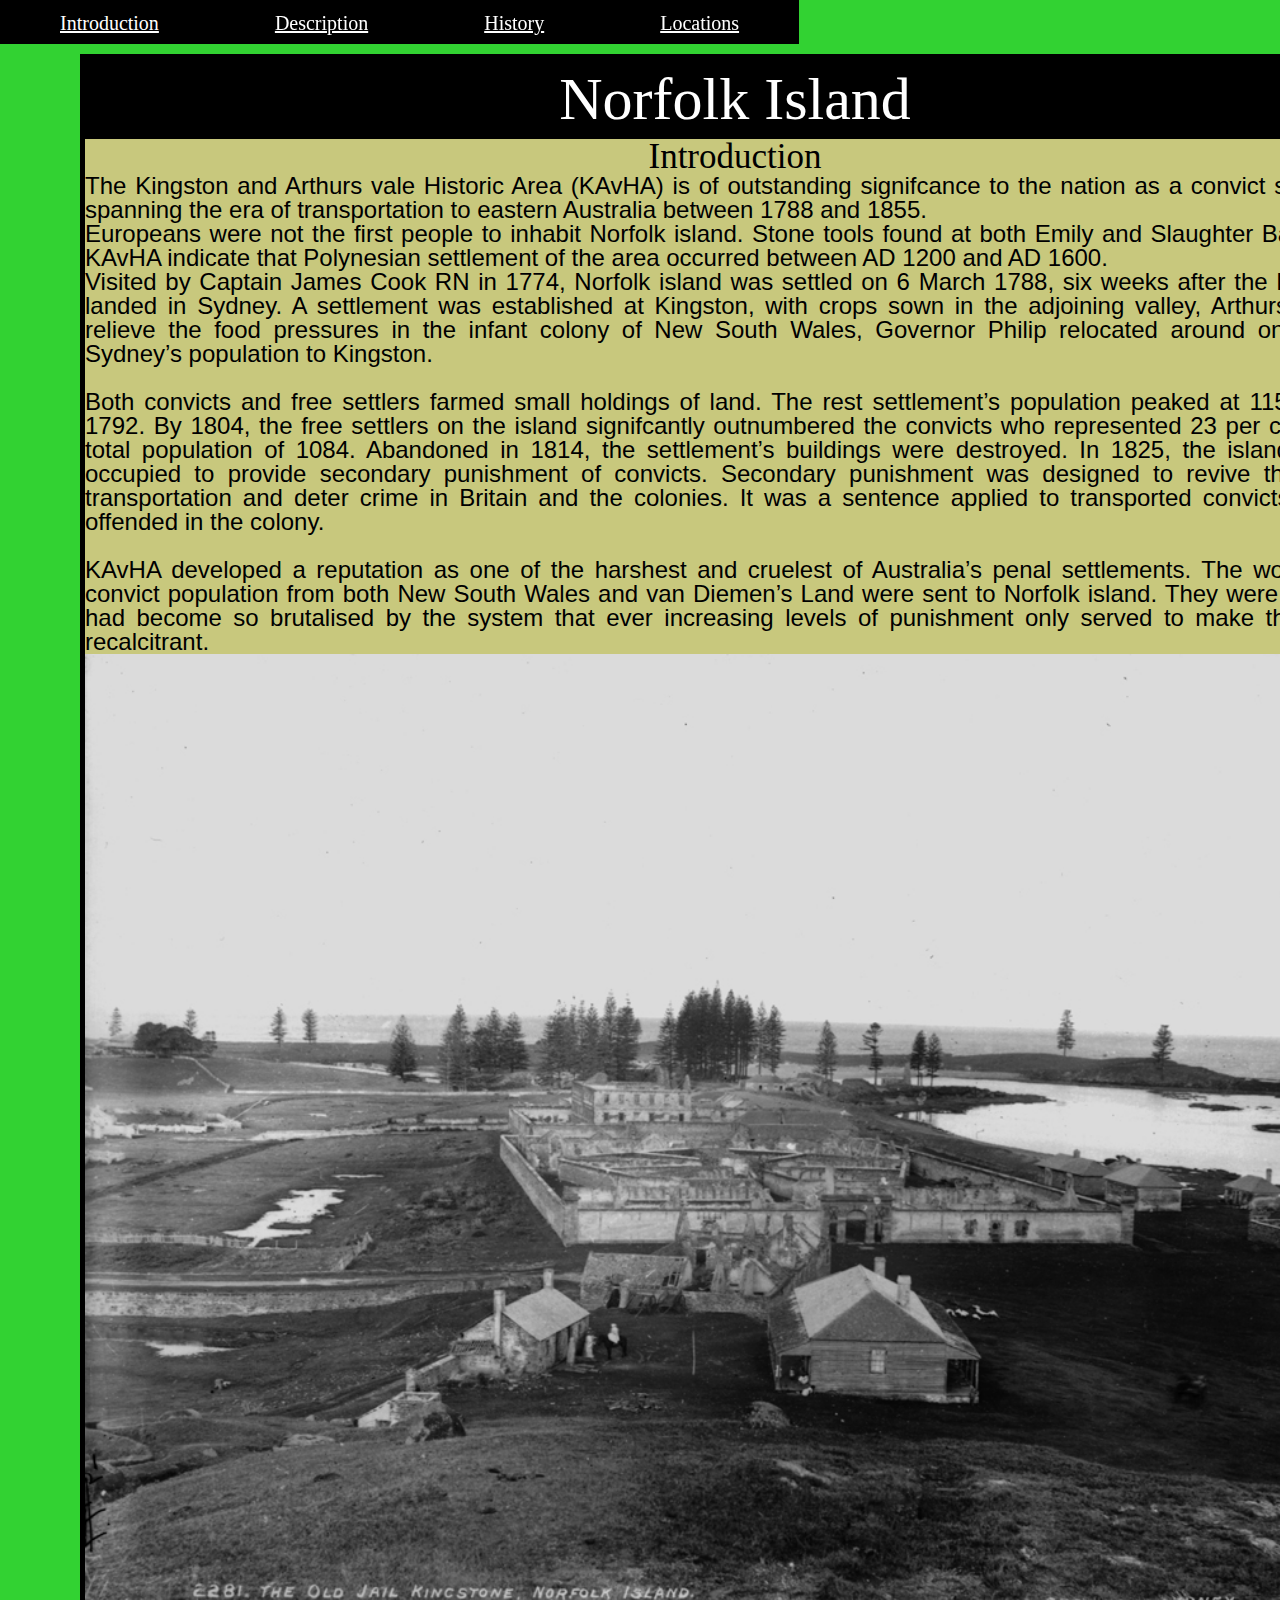
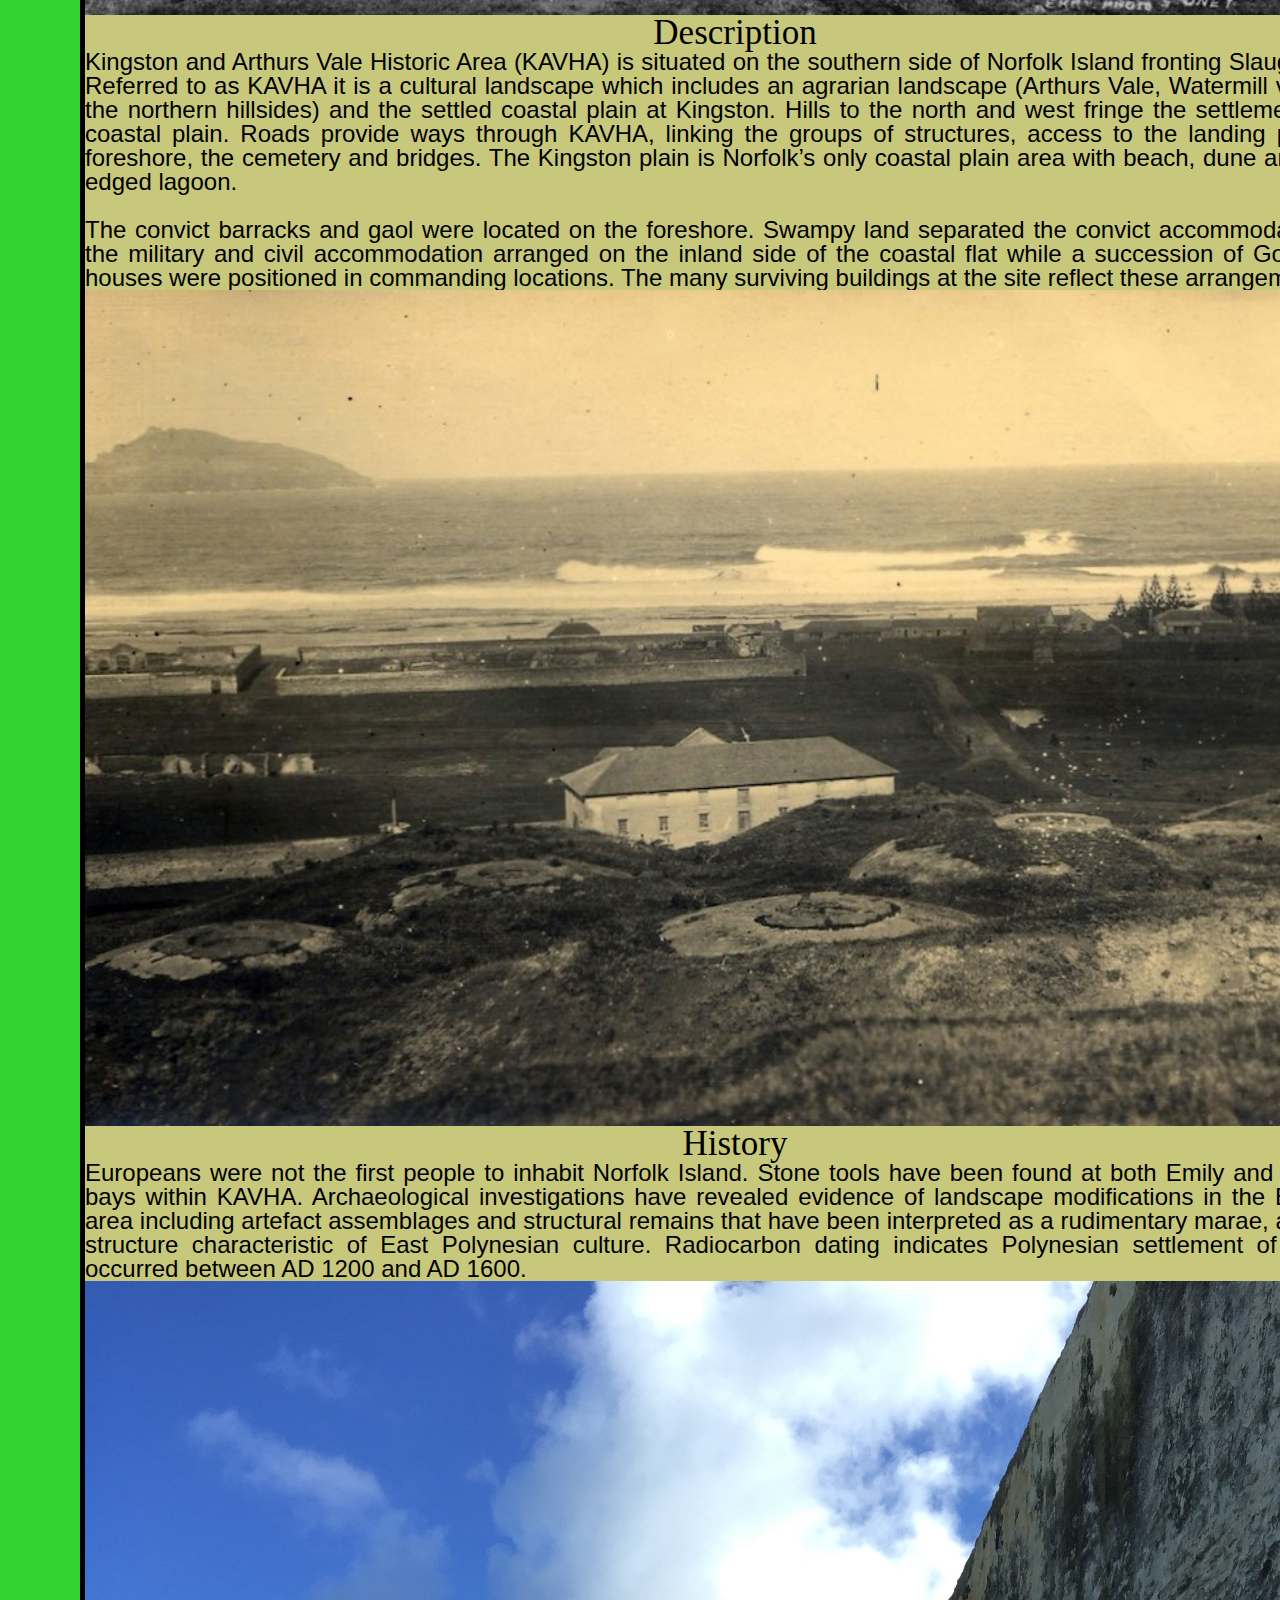
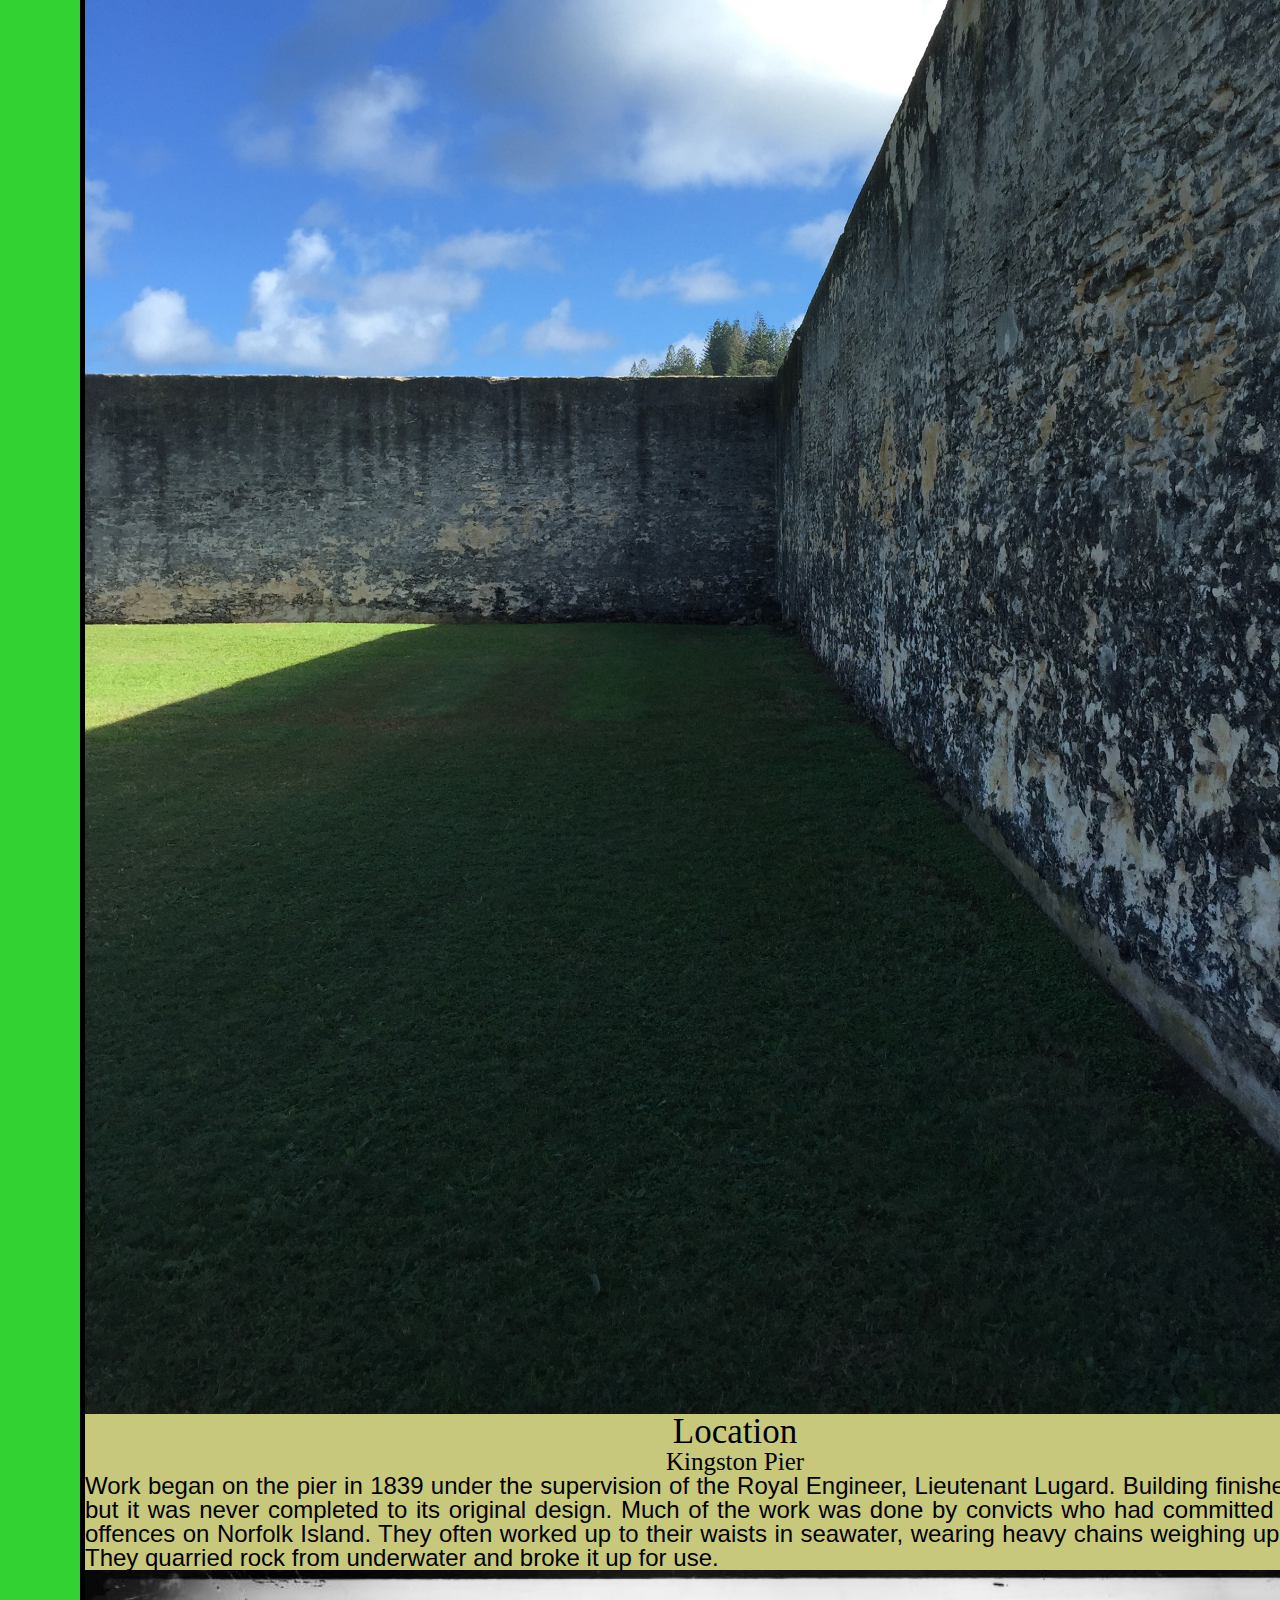
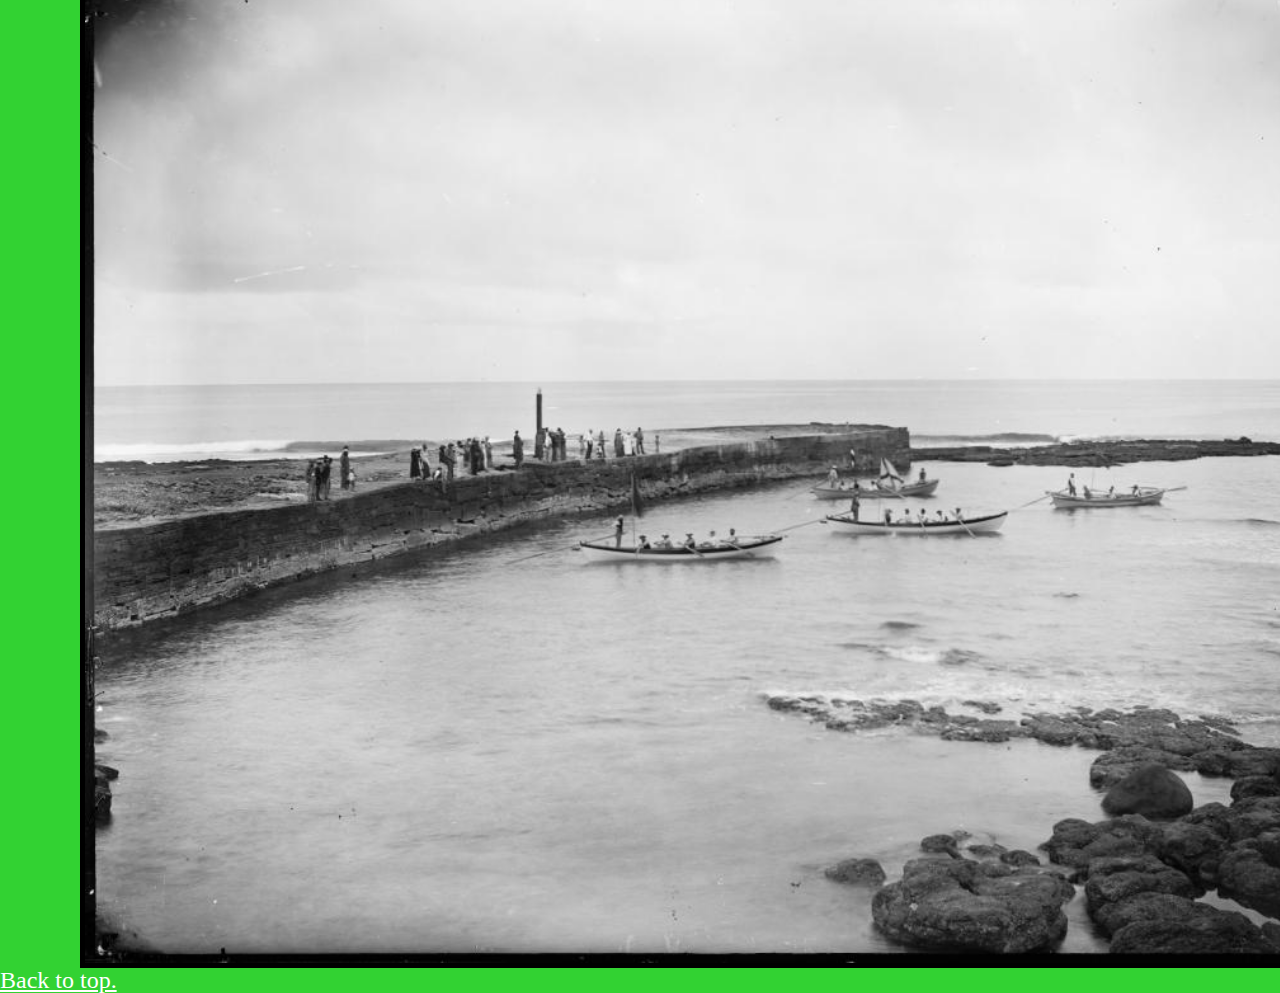
<file: Dylan-Forrest-u3167792/index.html>
<!DOCTYPE html>
<html lang="en">

<head>
    <title>FWD Assignment 2</title>
    <link rel="stylesheet" href="assets/css/reset.css">
    <link rel="stylesheet" href="assets/css/style.css">
</head>

<body id="top">

    
    <nav>
        <ul>
            <li><a href="#introduction">Introduction</a></li>
            <li><a href="#description">Description</a></li>
            <li><a href="#history">History</a></li>
            <li><a href="#locations">Locations</a></li>
        </ul>
    </nav>
    <div>
        <main>
            <h1>Norfolk Island</h1>
            <h3 id="introduction">Introduction</h3>
            <p class="pb">The Kingston and Arthurs vale Historic Area (KAvHA) is of outstanding signifcance to the nation as a convict settlement spanning the era of transportation to eastern Australia between 1788 and 1855.
                Europeans were not the first people to inhabit Norfolk island. Stone tools found at both Emily and Slaughter Bays within KAvHA indicate that Polynesian settlement of the area occurred between AD 1200 and AD 1600.
                Visited by Captain James Cook RN in 1774, Norfolk island was settled on 6 March 1788, six weeks after the First Fleet landed in Sydney. A settlement was established at Kingston, with crops sown in the adjoining valley, Arthurs vale. To relieve the food pressures in the infant colony of New South Wales, Governor Philip relocated around one-third of Sydney’s population to Kingston.

                Both convicts and free settlers farmed small holdings of land. The rest settlement’s population peaked at 1156 in May 1792. By 1804, the free settlers on the island signifcantly outnumbered the convicts who represented 23 per cent of the total population of 1084. Abandoned in 1814, the settlement’s buildings were destroyed. In 1825, the island was re-occupied to provide secondary punishment of convicts. Secondary punishment was designed to revive the fear of transportation and deter crime in Britain and the colonies. It was a sentence applied to transported convicts who re-offended in the colony.

                KAvHA developed a reputation as one of the harshest and cruelest of Australia’s penal settlements. The worst of the convict population from both New South Wales and van Diemen’s Land were sent to Norfolk island. They were men who had become so brutalised by the system that ever increasing levels of punishment only served to make them more recalcitrant.</p>
            <img src="assets/images/norfolk-island-1.jpg" alt="Norfolk island, image 1" id="image1">

            <h3 id="description">Description</h3>
            <p class="pb">Kingston and Arthurs Vale Historic Area (KAVHA) is situated on the southern side of Norfolk Island fronting Slaughter Bay. Referred to as KAVHA it is a cultural landscape which includes an agrarian landscape (Arthurs Vale, Watermill valley and the northern hillsides) and the settled coastal plain at Kingston. Hills to the north and west fringe the settlement on the coastal plain. Roads provide ways through KAVHA, linking the groups of structures, access to the landing place, the foreshore, the cemetery and bridges. The Kingston plain is Norfolk’s only coastal plain area with beach, dune and a coral edged lagoon.
                
            The convict barracks and gaol were located on the foreshore. Swampy land separated the convict accommodation from the military and civil accommodation arranged on the inland side of the coastal flat while a succession of Government houses were positioned in commanding locations. The many surviving buildings at the site reflect these arrangements.
            </p>
            <img src="assets/images/norfolk-island-12.jpg" alt="Norfolk island, image 12" id="image12">

            <h3 id="history">History</h3>
            <p>Europeans were not the first people to inhabit Norfolk Island. Stone tools have been found at both Emily and Slaughter bays within KAVHA. Archaeological investigations have revealed evidence of landscape modifications in the Emily Bay area including artefact assemblages and structural remains that have been interpreted as a rudimentary marae, a religious structure characteristic of East Polynesian culture. Radiocarbon dating indicates Polynesian settlement of the area occurred between AD 1200 and AD 1600.</p>
            <img src="assets/images/norfolk-island-21.JPG" alt="Norfolk Island, image 21" id="image21">

            <h3 id="locations">Location</h3>
            <h4>Kingston Pier</h4>
            <p>Work began on the pier in 1839 under the supervision of the Royal Engineer, Lieutenant Lugard. Building finished in 1849 but it was never completed to its original design. Much of the work was done by convicts who had committed additional offences on Norfolk Island. They often worked up to their waists in seawater, wearing heavy chains weighing up to 16kgs. They quarried rock from underwater and broke it up for use.</p>
            <img src="assets/images/norfolk-island-6.jpg" alt="Norfolk island, image 6" id="image6">
        </main>
    </div>


    <footer>
        <p><a href="#top">Back to top.</a></p>
    </footer>
</body>

</html>
</file>
<file: Dylan-Forrest-u3167792/assets/css/style.css>
/* CSS File*/

body {
    display: block;
    font-size: 24px;
    background-color: rgba(50, 210, 50);
}
nav {
    display: inline-block;
    position: relative;
    z-index: +1;/*brings navbar to front*/
}
ul{    
    position: fixed;/*navbar to top of screen*/
    top: 0;/*distance from top is zero*/
}
li {
    display: inline-block;
    color: rgba(0, 255, 0);
    padding: 10px;
    margin-left: 0px;
    margin-right: -10px;
    background-color: rgba( 0, 0, 0);
    overflow:hidden;/*hides anything outside the list*/
}
nav a {
    color: rgba( 255, 255, 255);
    padding-top: 12px;
    padding-bottom: 10px;
    padding-left: 50px;
    padding-right: 50px;/*padding changes the inside of the box*/
    font-size: 20px;
}
nav a:hover{
    color: rgba( 0, 0, 0);
    background-color: rgba( 100, 255, 0);
    border-radius: 5px;/*changes the hover within the nav, doesn't effect "back to top"*/
}
a{
    color: rgba(255,255,255);
}
a:hover{
    color: rgba(0,0,0)
}
div {
    border: 5px solid black;
    background-color: rgba(200,200,125);
    width: 1300px;
    margin-left: 30px;
    margin-right: 30px;
    position: relative;
    left: 50px;
    margin-top: 30px;/*creates a small distance between end of nav and beginning of div*/
    
}
h1 {
    display: block;
    text-align: center;/*centers "norfolk island"*/
    color: rgba(255, 255, 255);
    font-family: serif;
    font-size: 60px;
    background-color: rgba(0, 0, 0);
    padding-left: 450px;
    padding-right: 450px;
    padding-top: 10px;
    padding-bottom: 10px;
    margin: 0;
}
h3 {
    text-align: center;
    font-size: 35px;
}
h4 {
    text-align: center;
    font-size: 25px
}
main p {
    text-align: center;
    font-family: sans-serif;
    text-align: justify;
    word-break: normal;
}
.pb {
    white-space: pre-line;/* paragraph line break*/
    word-break: normal;/*stops words from breaking*/
}
img {
    display: block;
    margin-left: auto;
    margin-right: auto;
    position: relative;
    max-width: 1300px;/* images max possible width*/
}
#image1 {
    width: 1300px;
    height: auto;
}
#image12{
    width: 1300px;
    height: auto;
}
#image6{
    width: 1300px;
    height: auto;
}
</file>
